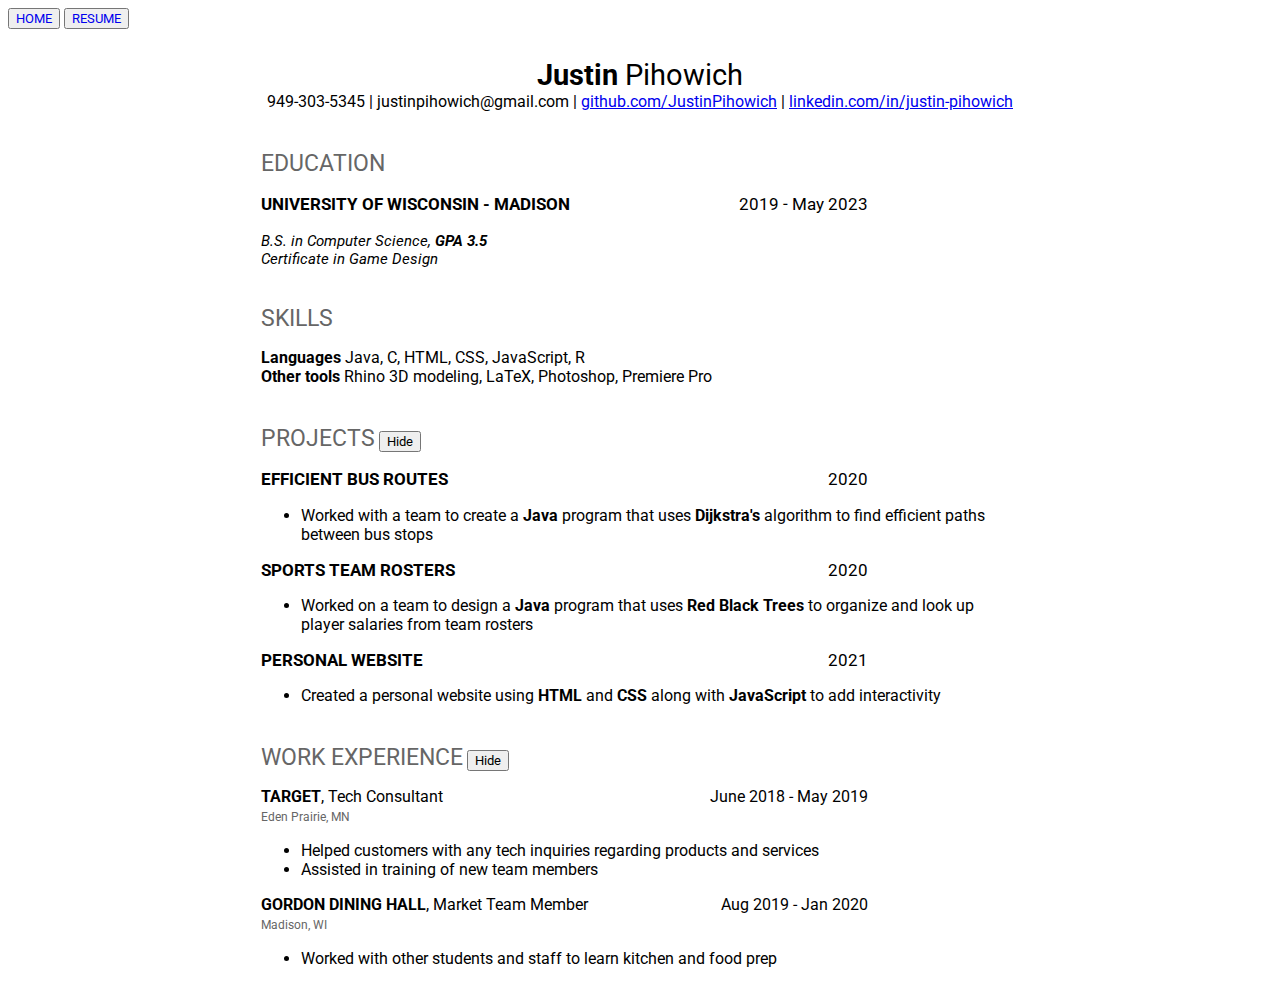
<file: resume.html>
<!DOCTYPE html>
<html>
    <head>
        <link rel="stylesheet" href="style.css"/>
        <title>Resume - Justin Pihowich</title>
        <meta name="description" content="Resume page on personal website of Justin Pihowich">
        <meta name="viewport" content="width=device-width, initial-scale=1">
        <script src="website.js" async></script>
    </head>

    <body class="body-resume">
        <header>
            <nav class="nav resume-nav">
                <div>
                    <button type="button"><a href="index.html">HOME</a></button>
                    <button type="button"><a href="resume.html">RESUME</a></button>
                </div>
            </nav>
        </header>

        <div class="main-section">

            <div class="info">
                <p id="resume-name"><b>Justin</b> Pihowich</p>
                <p id="contact-info">
                    949-303-5345 | justinpihowich@gmail.com | <a href="https://github.com/JustinPihowich">github.com/JustinPihowich</a> | <a href="https://linkedin.com/in/justin-pihowich">linkedin.com/in/justin-pihowich</a>
                </p>
            </div>




            <div id="education-section">
                <h3>EDUCATION</h3>
                <p class="sub-category">
                    UNIVERSITY OF WISCONSIN - MADISON
                    <span class="year">2019 - May 2023</span>
                </p>
                
                <p id="degree-info">
                    B.S. in Computer Science, <b>GPA 3.5</b>
                    <br>
                    Certificate in Game Design
                </p>
            </div>




            <div id="skills">
                <h3>SKILLS</h3>
                <p>
                    <b>Languages</b> Java, C, HTML, CSS, JavaScript, R
                    <br>
                    <b>Other tools</b> Rhino 3D modeling, LaTeX, Photoshop, Premiere Pro
                </p>
            </div>




            <div id="projects">
                <h3>PROJECTS</h3>
                <button onclick="showHideButtonProjects()" id="show-hide-projects">Hide</button>

                <span id=projects-section-sub>
                    <p class="sub-category">
                        EFFICIENT BUS ROUTES
                        <span class="year">2020</span>
                    </p>
                    <ul>
                        <li>Worked with a team to create a <b>Java</b> program that uses <b>Dijkstra's</b> algorithm to find efficient paths between bus stops</li>
                    </ul>
                    <span class="sub-category">
                        SPORTS TEAM ROSTERS
                        <span class="year">2020</span>
                    </span>
                    <ul>
                        <li>Worked on a team to design a <b>Java</b> program that uses <b>Red Black Trees</b> to organize and look up player salaries from team rosters</li>
                    </ul>
                    <span class="sub-category">
                        PERSONAL WEBSITE
                        <span class="year">2021</span>
                    </span>
                    <ul>
                        <li>Created a personal website using <b>HTML</b> and <b>CSS</b> along with <b>JavaScript</b> to add interactivity</li>
                    </ul>
                </span>
            </div>




            <div id="work">
                <h3>WORK EXPERIENCE</h3>
                <button onclick="showHideButtonWork()" id="show-hide-work">Hide</button>
                <span id=work-section-sub>
                    <p>
                        <b>TARGET</b>, Tech Consultant
                        <span class="year">June 2018 - May 2019</span>
                    </p>
                    <span class="work-location">Eden Prairie, MN</span>
                    <ul>
                        <li>Helped customers with any tech inquiries regarding products and services</li>
                        <li>Assisted in training of new team members</li>
                    </ul>
                    <p>
                        <b>GORDON DINING HALL</b>, Market Team Member
                        <span class="year">Aug 2019 - Jan 2020</span>
                    </p>
                    <span class="work-location">Madison, WI</span>
                    <ul>
                        <li>Worked with other students and staff to learn kitchen and food prep</li>
                    </ul>
                </span>
            </div>

        </div>
    </body>
</html>
</file>
<file: style.css>
@import url('https://fonts.googleapis.com/css?family=Roboto');

* {
    font-family: Roboto;
}

.main-section {
    margin-left: 20%;
    margin-right: 20%;
}

.nav a {
    text-decoration: none;
}

h3 {
    color: #666666;
    font-weight: normal;
    font-size: 17pt;
    display: inline-block;
    margin-bottom: 0px;
}

#resume-name {
    font-size: 22pt;
    text-align: center;
    margin-bottom: 0px;
}

#contact-info {
    text-align: center;
    margin-top: 0px;
}

.sub-category {
    font-weight: bold;
    font-size: 13pt;
}

#degree-info {
    font-size: 11pt;
    font-style: italic;
}

.work-location {
    font-size: 9pt;
    color: #666666;
}

.year {
    font-weight: normal;
    float: right;
    margin-right: 20%;
}

#work-section-sub p {
    margin-bottom: 0px;
}
</file>
